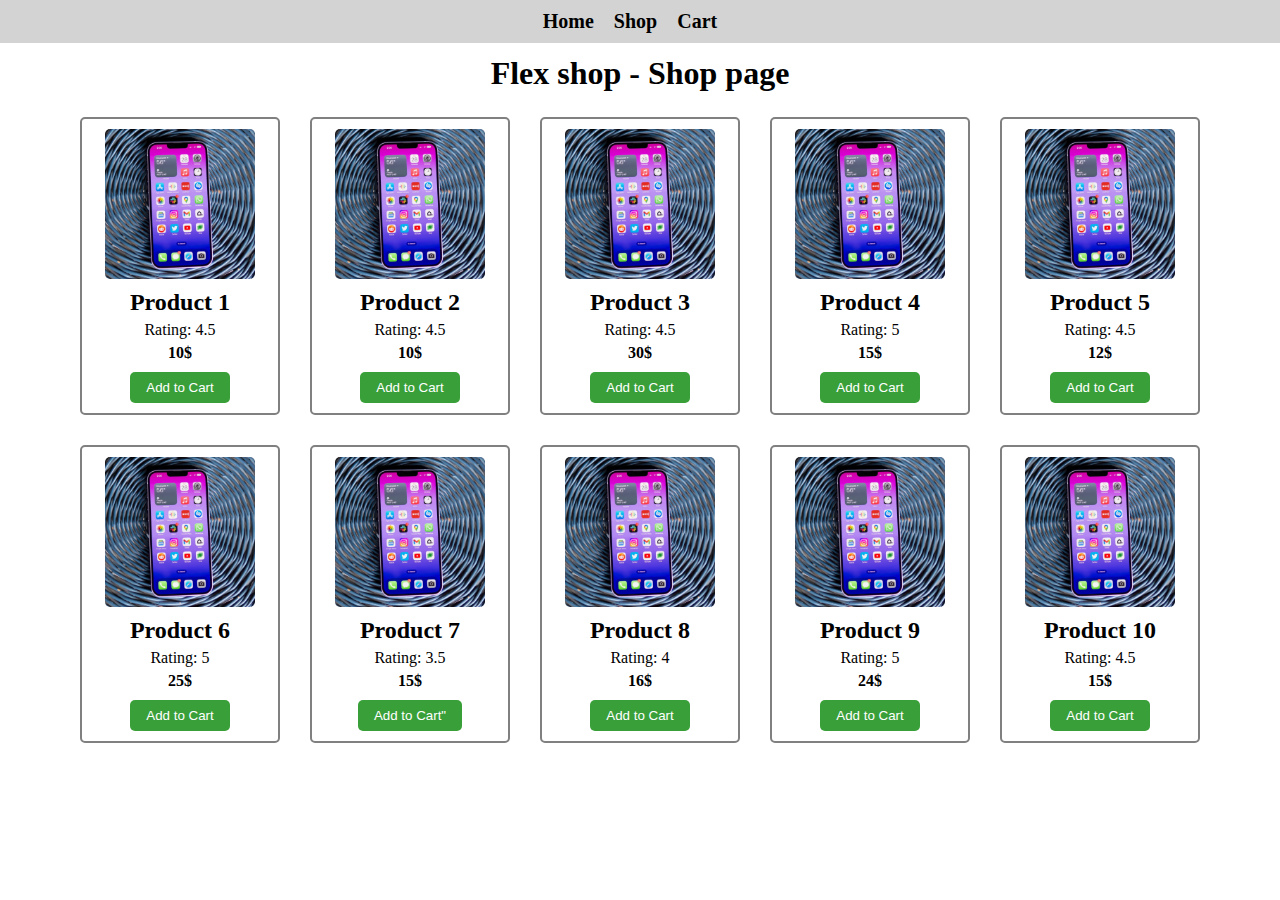
<file: index.html>
<!DOCTYPE html>
<html lang="en">
  <head>
    <meta charset="UTF-8" />
    <meta name="viewport" content="width=device-width, initial-scale=1.0" />
    <title>Flex shop</title>
    <link rel="stylesheet" href="./style.css" />
  </head>
  <body>
    <nav>
      <ul class="nav-list">
        <li class="nav-item"><a class="link" href="#">Home</a></li>
        <li class="nav-item"><a class="link" href="#">Shop</a></li>
        <li class="nav-item"><a class="link" href="./cart/index.html">Cart</a></li>
      </ul>
    </nav>
    <h1>Flex shop - Shop page</h1>
    <section class="container">
      <!-- Product 1 -->
      <article class="card">
        <img src="./images/636ea1e5951bdc00182dbf30.webp" alt="Phone goods" />
        <h2 class="card-title">Product 1</h2>
        <p class="card-rating">Rating: 4.5</p>
        <p class="card-price">10$</p>
        <button class="add-to-cart">Add to Cart</button>
      </article>
      <!-- Product 2 -->
      <article class="card">
        <img src="./images/636ea1e5951bdc00182dbf30.webp" alt="Phone goods" />
        <h2 class="card-title">Product 2</h2>
        <p class="card-rating">Rating: 4.5</p>
        <p class="card-price">10$</p>
        <button class="add-to-cart">Add to Cart</button>
      </article>
      <!-- Product 3 -->
      <article class="card">
        <img src="./images/636ea1e5951bdc00182dbf30.webp" alt="Phone goods" />
        <h2 class="card-title">Product 3</h2>
        <p class="card-rating">Rating: 4.5</p>
        <p class="card-price">30$</p>
        <button class="add-to-cart">Add to Cart</button>
      </article>
      <!-- Product 4 -->
      <article class="card">
        <img src="./images/636ea1e5951bdc00182dbf30.webp" alt="Phone goods" />
        <h2 class="card-title">Product 4</h2>
        <p class="card-rating">Rating: 5</p>
        <p class="card-price">15$</p>
        <button class="add-to-cart">Add to Cart</button>
      </article>
      <!-- Product 5 -->
      <article class="card">
        <img src="./images/636ea1e5951bdc00182dbf30.webp" alt="Phone goods" />
        <h2 class="card-title">Product 5</h2>
        <p class="card-rating">Rating: 4.5</p>
        <p class="card-price">12$</p>
        <button class="add-to-cart">Add to Cart</button>
      </article>
      <!-- Product 6 -->
      <article class="card">
        <img src="./images/636ea1e5951bdc00182dbf30.webp" alt="Phone goods" />
        <h2 class="card-title">Product 6</h2>
        <p class="card-rating">Rating: 5</p>
        <p class="card-price">25$</p>
        <button class="add-to-cart">Add to Cart</button>
      </article>
      <!-- Product 7 -->
      <article class="card">
        <img src="./images/636ea1e5951bdc00182dbf30.webp" alt="Phone goods" />
        <h2 class="card-title">Product 7</h2>
        <p class="card-rating">Rating: 3.5</p>
        <p class="card-price">15$</p>
        <button class="add-to-cart">Add to Cart"</button>
      </article>
      <!-- Product 8 -->
      <article class="card">
        <img src="./images/636ea1e5951bdc00182dbf30.webp" alt="Phone goods" />
        <h2 class="card-title">Product 8</h2>
        <p class="card-rating">Rating: 4</p>
        <p class="card-price">16$</p>
        <button class="add-to-cart">Add to Cart</button>
      </article>
      <!-- Product 9 -->
      <article class="card">
        <img src="./images/636ea1e5951bdc00182dbf30.webp" alt="Phone goods" />
        <h2 class="card-title">Product 9</h2>
        <p class="card-rating">Rating: 5</p>
        <p class="card-price">24$</p>
        <button class="add-to-cart">Add to Cart</button>
      </article>
      <!-- Product 10 -->
      <article class="card">
        <img src="./images/636ea1e5951bdc00182dbf30.webp" alt="Phone goods" />
        <h2 class="card-title">Product 10</h2>
        <p class="card-rating">Rating: 4.5</p>
        <p class="card-price">15$</p>
        <button class="add-to-cart">Add to Cart</button>
      </article>
    </section>
  </body>
</html>
</file>
<file: style.css>
* {
  margin: 0;
  padding: 0;
  box-sizing: border-box;
}

nav {
  width: 100%;
  display: flex;
  justify-content: center;
  background-color: lightgrey;
  padding: 10px;
  position: fixed;
  top: 0;
}

.nav-list {
  display: flex;
  list-style-type: none;
  font-size: 20px;
  font-weight: bold;
}

.nav-item {
  margin-right: 20px;
}

.link {
  text-decoration: none;
  color: black;
}

.link:hover {
  border-bottom: 2px dashed white;
}

h1 {
  text-align: center;
  margin-top: 55px;
}

.container {
  display: flex;
  flex-wrap: wrap;
  justify-content: center;
  margin: 10px;
}

.card {
  width: 200px;
  text-align: center;
  border: 2px solid gray;
  border-radius: 5px;
  padding: 10px;
  margin: 15px;
  display: flex;
  flex-direction: column;
  align-items: center;
}

.card:hover {
  border: 2px solid orange;
}

.card img {
  width: 150px;
  height: 150px;
  object-fit: cover;
  border-radius: 5px;
  margin-bottom: 10px;
}

.card-title {
  font-weight: bold;
  margin-bottom: 5px;
}

.card-rating {
  margin-bottom: 5px;
}

.card-price {
  font-weight: bold;
  margin-bottom: 10px;
}

.add-to-cart {
  color: white;
  background-color: rgb(57, 160, 57);
  border: none;
  padding: 8px 16px;
  border-radius: 5px;
}

.add-to-cart:hover {
  background-color: rgb(30, 86, 30);
}
</file>
